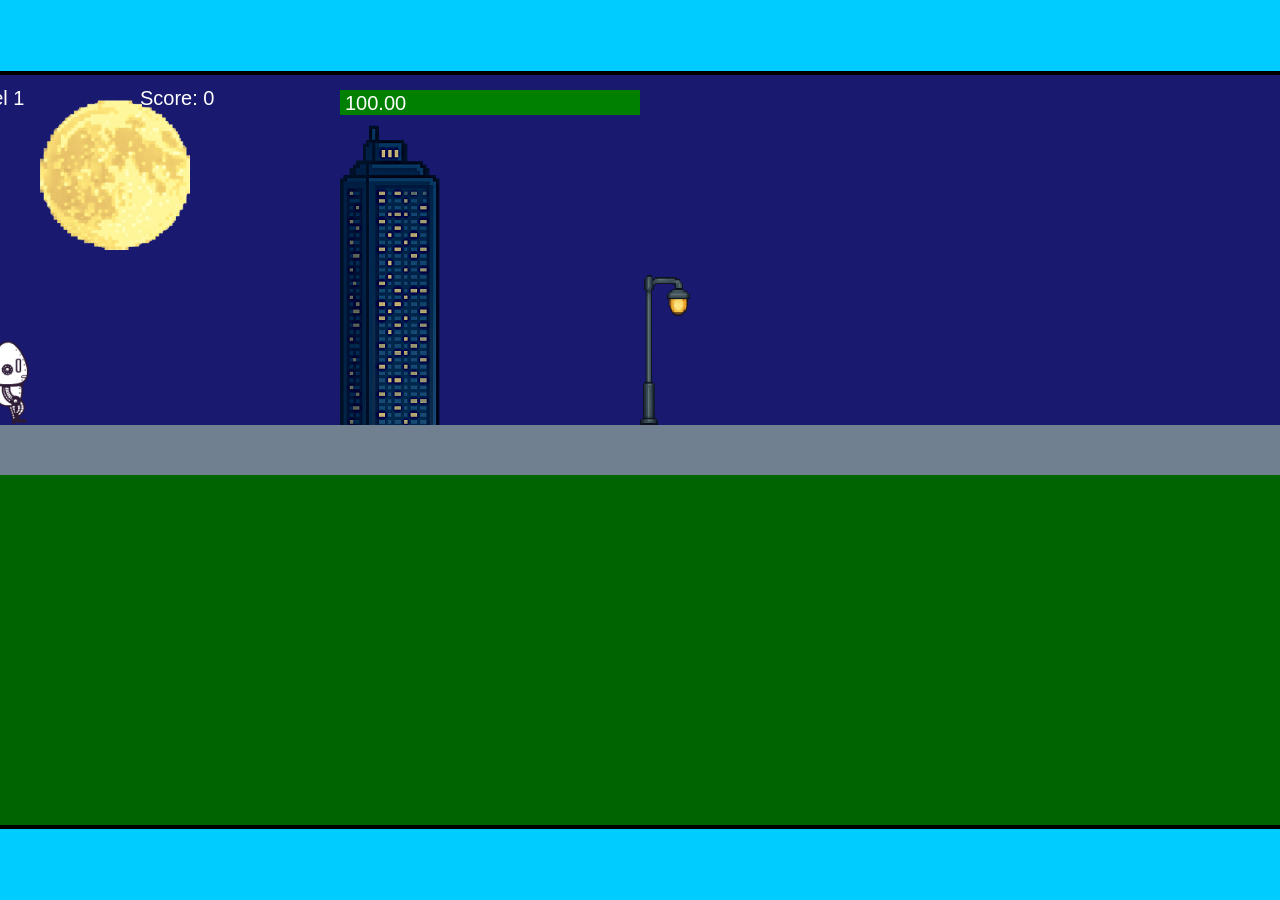
<file: fsd-projects/runtime/index.html>
<!DOCTYPE html>
<html lang="en">
  <head>
    <meta charset="UTF-8" />
    <meta name="viewport" content="width=device-width, initial-scale=1.0" />
    <title>Runtime Neo</title>
    <link rel="stylesheet" href="runtime.css" />
    <script src="https://code.jquery.com/jquery-3.1.0.js"></script>
    <script src="setup.js"></script>
    <script src="levels.js"></script>
    <script src="scenery.js"></script>
    <script src="student.js"></script>
    <script src="main.js"></script>
  </head>
  <body id="body">
    <canvas id="gameCanvas" width="1400" height="750"></canvas>
    <img id="player" src="images/halle.png" />
    <img id="projectile" src="images/projectile.png" />
    <img id="basicPlatform" src="images/interactable/basicPlatform.png" />
    <img id="spikes" src="images/interactable/spikes.png" />
    <img id="bug" src="images/interactable/bug.png" />
    <img id="healthUp" src="images/interactable/healthUp.png" />
    <img id="flag" src="images/interactable/flag.png" />
    <img id="moon" src="images/backgrounds/moon.png" />
    <img id="building" src="images/backgrounds/building.png" />
    <img id="lamp" src="images/backgrounds/lamp.png" />
  </body>
</html>
</file>
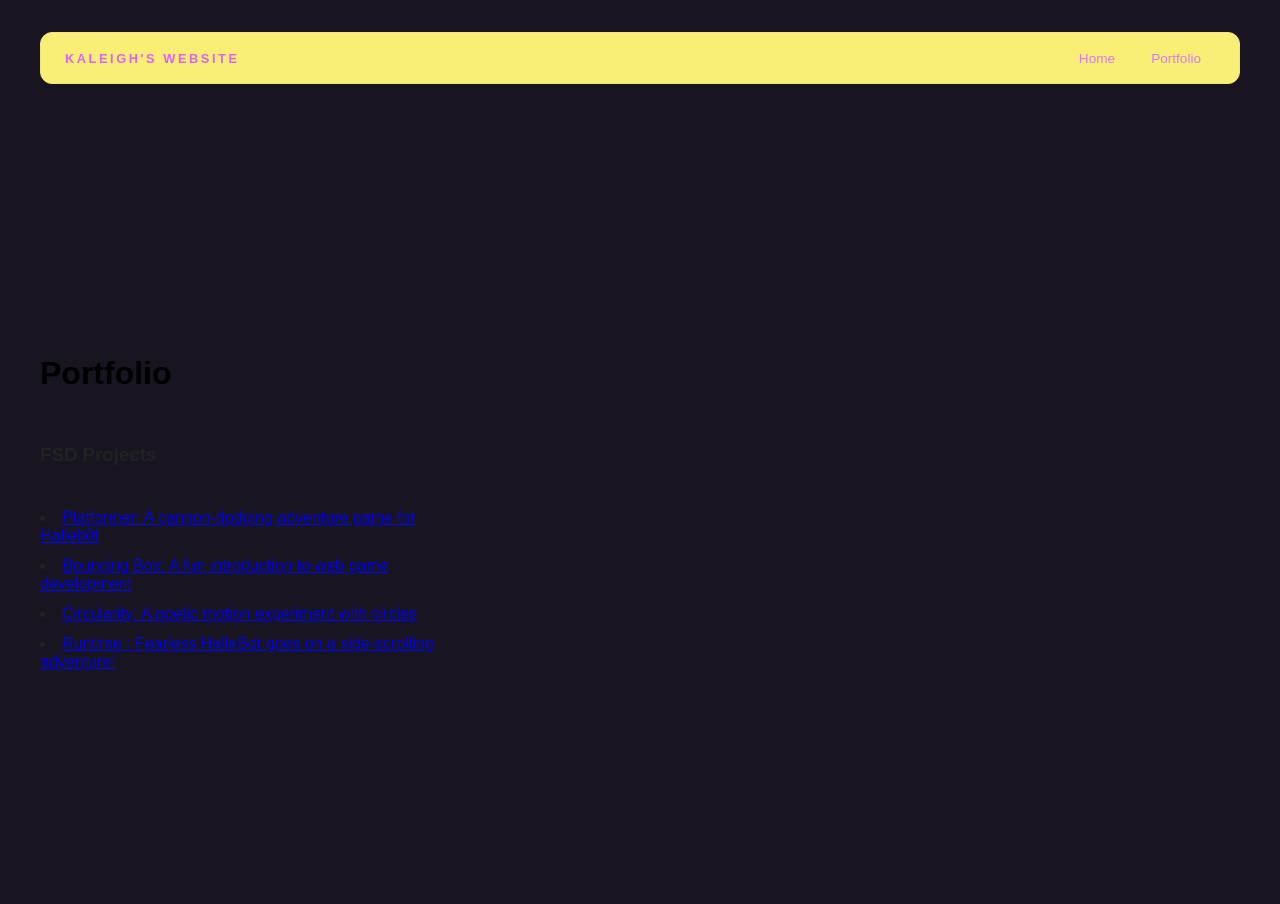
<file: portfolio.html>
<!DOCTYPE html>
<html>
  <head>
    <title>Kaleigh</title>
    <link rel="stylesheet"
    href="style.css" />
  </head>

  <body>
    <!-- All content goes here -->
    <div id="all-contents">
      <nav>
       <h1>Kaleigh's website</h1>
       <ul id="nav-ul">
        <li class="nav-li">
          <a href="index.html">Home</a>
        </li>
        <li class="nav-li">
          <a href="portfolio.html">Portfolio</a>
        </li>
       </ul>
        </nav>
       
        <main>
          <div class="content">
            <h1>Portfolio</h1>
            <h3>FSD Projects</h3>
            <ul id="portfolio">

              </ul>

              <li>
  <a href="fsd-projects/platformer/">Platformer: A cannon-dodging adventure game for Halleb0t</a>
</li>
<li>
  <a href="fsd-projects/bouncing-box/">Bouncing Box: A fun introduction to web game development</a>
</li>
<li>
  <a href="fsd-projects/circularity/">Circularity: A poetic motion experiment with circles</a>
</li>
<li>
 <a href="fsd-projects/runtime/">Runtime : Fearless HalleBot goes on a side-scrolling adventure!</a>
</li>

            </ul>
          <!-- ASD Projects will go here -->

          </div>
        </main>
      </div>
  </body>
</html>
</file>
<file: fsd-projects/runtime/runtime.css>
/* runtime.css */
/* Styles for Runtime Neo auto-runner game */

img {
  display: none;
}

#gameCanvas {
  position: absolute;
  border: 4px solid #000;
  top: 50%;
  left: 50%;
  transform: translate(-50%, -50%);
}

body {
  margin: 0;
  background-color: #00ccff;
  font-family: Arial, sans-serif;
  text-align: center;
  overflow: hidden;
}
</file>
<file: style.css>
* {
  box-sizing: border-box;
}

body {
  margin: 0;
  background: #181420;
  color: #222;
  font-family: "Helvetica Neue", Arial, sans-serif;
}

#all-contents {
  max-width: 1500px;
  min-height: 100vh;
  margin: 0 auto;
  padding: 32px 40px;
}
main {
  display: grid;
  grid-template-columns: minmax(220px, 1fr) minmax(420px, 1.6fr);
  align-items: center;
  min-height: calc(100vh - 160px);
  gap: clamp(32px, 5vw, 80px);
}

.sidebar {
  width: 100%;
}

.content {
  display: flex;
  flex-direction: column;
  align-items: flex-start;
  gap: 12px;
}
h2 {
  margin: 0;
  font-size: clamp(4rem, 10vw, 7rem);
  line-height: 0.9;
  font-weight: 900;
  letter-spacing: -0.04em;
  text-transform: uppercase;
  color: #f2d672;
}

.content > p {
  margin: 0;
  color: #ebed62;
  font-size: 0.9rem;
  text-transform: uppercase;
  letter-spacing: 0.15em;
  line-height: 1.4;
}
#interests {
  margin-top: 32px;
  width: 100%;
}

#interests h3 {
  margin: 0 0 12px;
  font-size: 0.75rem;
  font-weight: 700;
  text-transform: uppercase;
  letter-spacing: 0.2em;
  color: #ecb4fa;
}

#interests ul {
  list-style: none;
  margin: 0;
  padding: 0;
  display: flex;
  flex-wrap: wrap;
  gap: 8px;
}

#interests li {
  color: #cd7ee8;
  font-size: 1rem;
  font-weight: 600;
  padding: 10px 20px;
  background: #f9ed6c;
  border: 1px solid #ddd;
  border-radius: 100px;
  transition:
    background 0.25s ease,
    color 0.25s ease,
    transform 0.25s ease;
  cursor: default;
}

#interests li:hover {
  background: #c97ae2;
  color: #fff983;
  border-color: #000;
  transform: translateY(-2px);
}
.sidebar-img {
  width: 100%;
  max-width: 760px;
  aspect-ratio: 3 / 4;
  object-fit: cover;
  display: block;
  border-radius: 24px;
  filter: grayscale(100%);
  box-shadow: 0 8px 30px rgba(0, 0, 0, 0.12);
  transition:
    filter 0.4s ease,
    transform 0.4s ease,
    box-shadow 0.4s ease;
}

.sidebar-img:hover {
  filter: grayscale(0%);
  transform: translateY(-4px);
  box-shadow: 0 16px 40px rgba(0, 0, 0, 0.18);
}
nav {
  display: flex;
  justify-content: space-between;
  align-items: center;
  margin-bottom: 48px;
  padding: 16px 24px;
  background: #faef76;
  border: 1px solid #f1e47e;
  border-radius: 12px;
}

nav h1 {
  margin: 0;
  font-size: 0.8rem;
  font-weight: 700;
  text-transform: uppercase;
  letter-spacing: 0.2em;
  color: #dc63f1;
}

#nav-ul {
  list-style: none;
  display: flex;
  gap: 8px;
  margin: 0;
  padding: 0;
}

.nav-li a {
  color: #d777f8;
  text-decoration: none;
  font-size: 0.85rem;
  font-weight: 500;
  padding: 6px 14px;
  border-radius: 8px;
  transition:
    background 0.25s ease,
    color 0.25s ease;
}

.nav-li a:hover {
  background: #b75fdd;
  color: #f7ff63;
} 
/* Portfolio styles */
.content h1 {
  color: black;
}

#portfolio {
  list-style: none;
  margin: 0;
  padding: 0;
  width: 100%;
  display: flex;
  flex-direction: column;
  gap: 8px;
}

#portfolio li {
  border-radius: 12px;
  overflow: hidden;
}

#portfolio a {
  display: flex;
  justify-content: space-between;
  align-items: center;
  text-decoration: none;
  color: #444;
  padding: 16px 20px;
  font-size: 1.1rem;
  font-weight: 500;
  background: #fff;
  border: 1px solid #e0e0e0;
  border-radius: 12px;
  transition: background 0.25s ease, color 0.25s ease, transform 0.25s ease;
}

#portfolio a:hover {
  background: #000;
  color: #fff;
  transform: translateX(4px);
}

#portfolio a::after {
  content: "->";
  font-size: 0.85rem;
  opacity: 0.4;
  transition: opacity 0.25s ease;
  white-space: nowrap;
}

#portfolio a:hover::after {
  opacity: 1;
}
</file>
